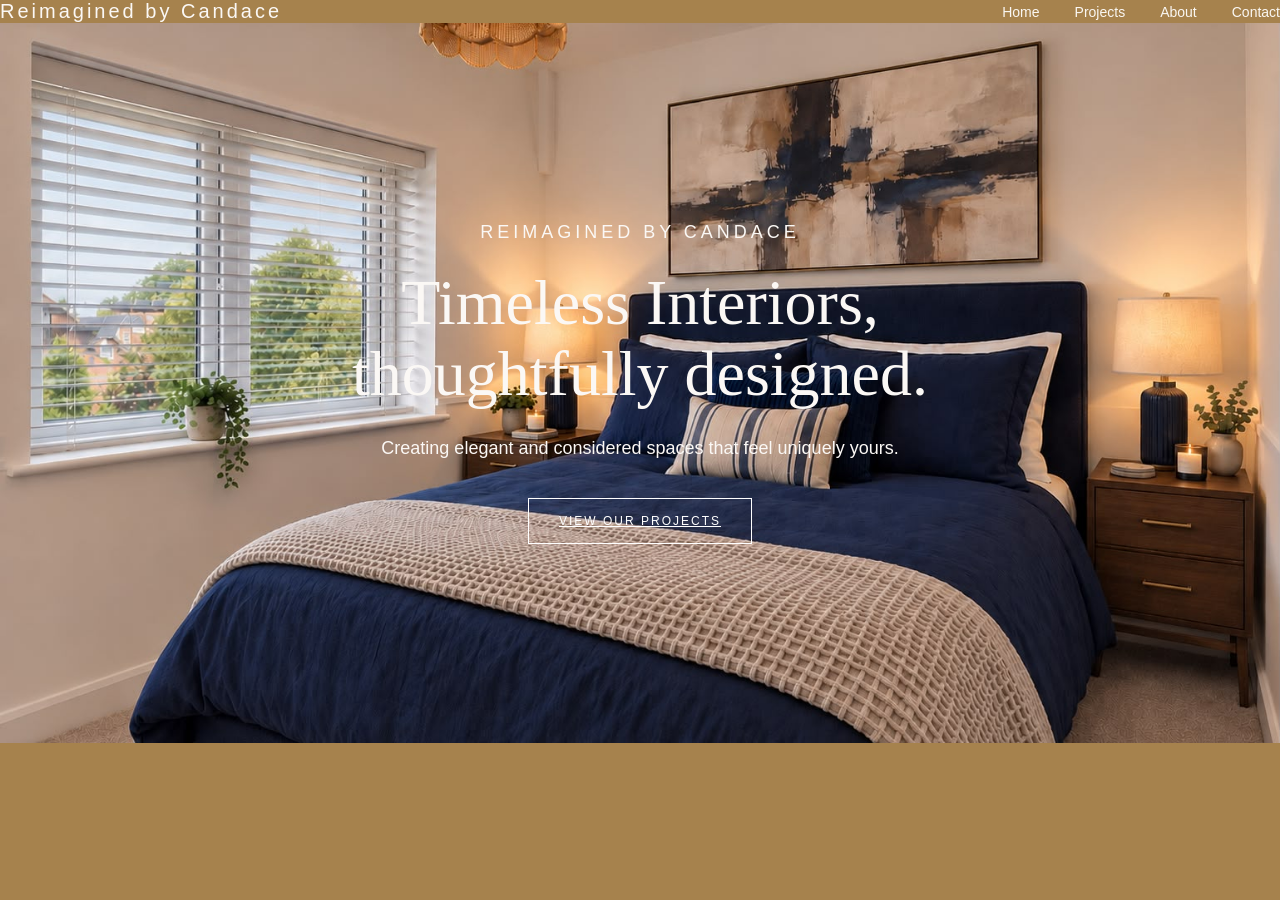
<file: index.html>
<!DOCTYPE html>

<html lang="en">

<head>

    <meta charset="UTF-8">

    <meta name="viewport" content="width=device-width, initial-scale=1.0">

    <title>Reimagined by Candace</title>

    <link rel="stylesheet" href="style.css">

</head>

<body>

<header>

    <nav>

        <div class="logo">Reimagined by Candace</div>

        <div class="nav-links">

            <a href="index.html">Home</a>

            <a href="projects.html">Projects</a>

            <a href="about.html">About</a>

            <a href="contact.html">Contact</a>

        </div>

    </nav>

</header>

<section class="hero">
    <div class="hero-content">

        <p class="eyebrow">REIMAGINED BY CANDACE</p>

        <h1>Timeless Interiors, <br>thoughtfully designed.</h1>

        <p class="hero-text">

            Creating elegant and considered spaces that feel uniquely yours.

        </p>

        <a href="projects.html" class="hero-button">VIEW OUR PROJECTS</a>

    </div>
</section>

</body>
</html>
</file>
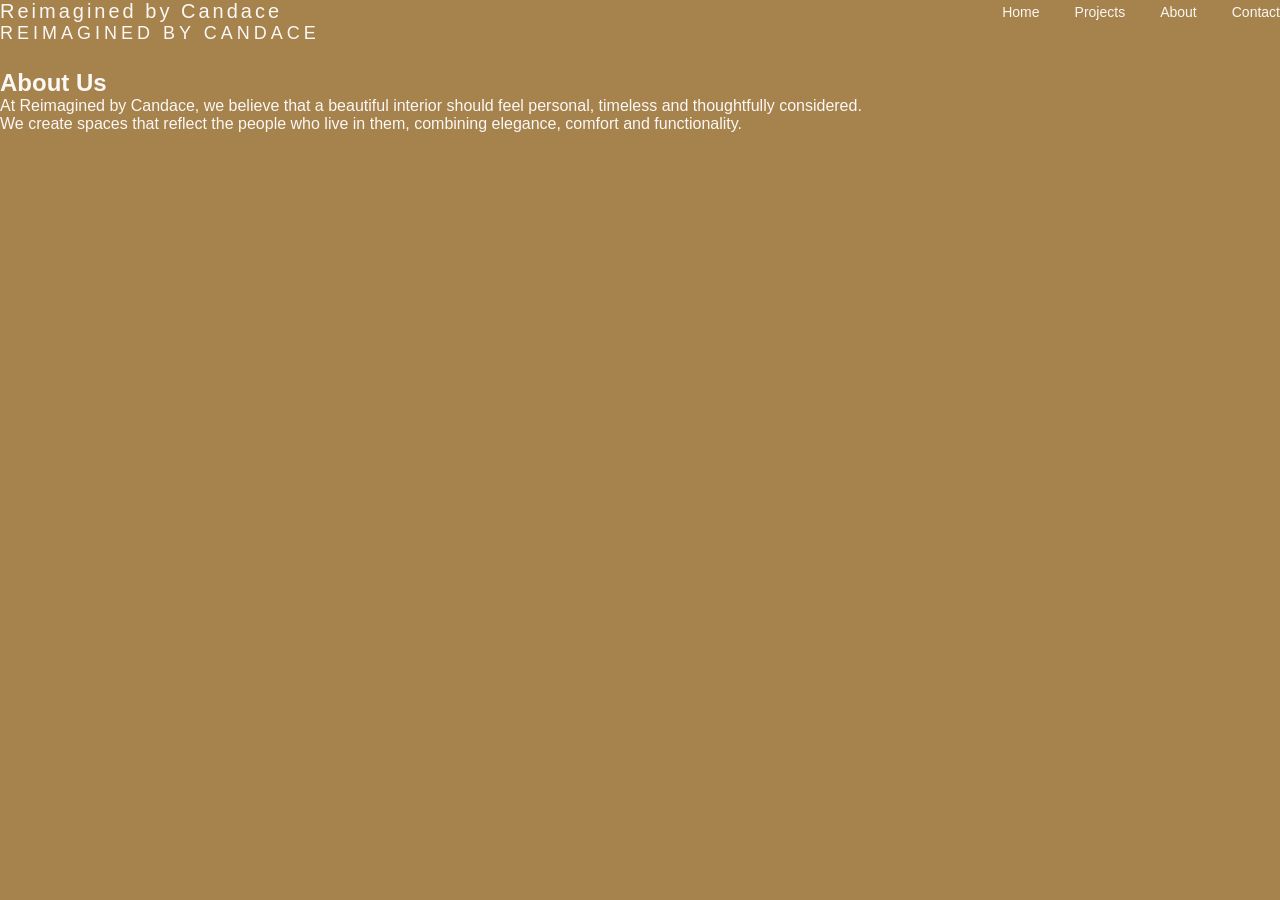
<file: about.html>
<!DOCTYPE html> <html lang="en"> <head> <meta charset="UTF-8"> <meta name="viewport" content="width=device-width, initial-scale=1.0">
<title>About | Reimagined by Candace</title>

<link rel="stylesheet" href="style.css">

</head> <body> <header> <nav> <div class="logo">Reimagined by Candace</div>
    <div class="nav-links">
        <a href="index.html">Home</a>
        <a href="projects.html">Projects</a>
        <a href="about.html">About</a>
        <a href="contact.html">Contact</a>
    </div>
</nav>

</header> <section class="page-content">
<p class="eyebrow">REIMAGINED BY CANDACE</p>

<h1>About Us</h1>

<p>
    At Reimagined by Candace, we believe that a beautiful interior
    should feel personal, timeless and thoughtfully considered.
</p>

<p>
    We create spaces that reflect the people who live in them,
    combining elegance, comfort and functionality.
</p>

</section> </body> </html>
</file>
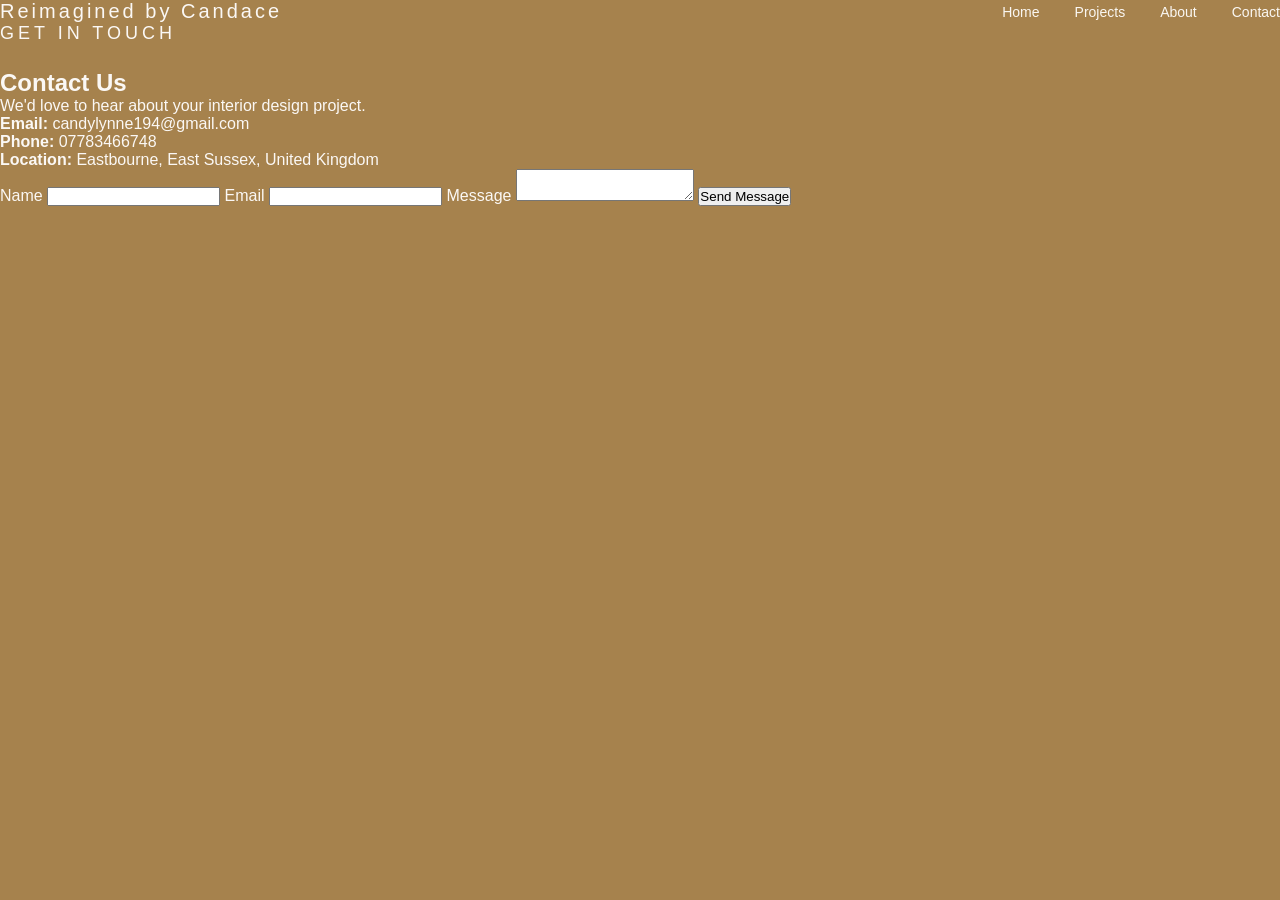
<file: contact.html>
<!DOCTYPE html> <html lang="en"> <head> <meta charset="UTF-8"> <meta name="viewport" content="width=device-width, initial-scale=1.0">
<title>Contact | Reimagined by Candace</title>

<link rel="stylesheet" href="style.css">

</head> <body> <header> <nav> <div class="logo">Reimagined by Candace</div>
    <div class="nav-links">
        <a href="index.html">Home</a>
        <a href="projects.html">Projects</a>
        <a href="about.html">About</a>
        <a href="contact.html">Contact</a>
    </div>
</nav>

</header> <section class="page-content">
<p class="eyebrow">GET IN TOUCH</p>

<h1>Contact Us</h1>

<p>
    We'd love to hear about your interior design project.
</p>

<div class="contact-details">

    <p><strong>Email:</strong> candylynne194@gmail.com</p>

    <p><strong>Phone:</strong> 07783466748</p>

    <p><strong>Location:</strong> Eastbourne, East Sussex, United Kingdom</p>

</div>

<form>

    <label for="name">Name</label>
    <input type="text" id="name" name="name">

    <label for="email">Email</label>
    <input type="email" id="email" name="email">

    <label for="message">Message</label>
    <textarea id="message" name="message"></textarea>

    <button type="submit">Send Message</button>

</form>

</section> </body> </html>
</file>
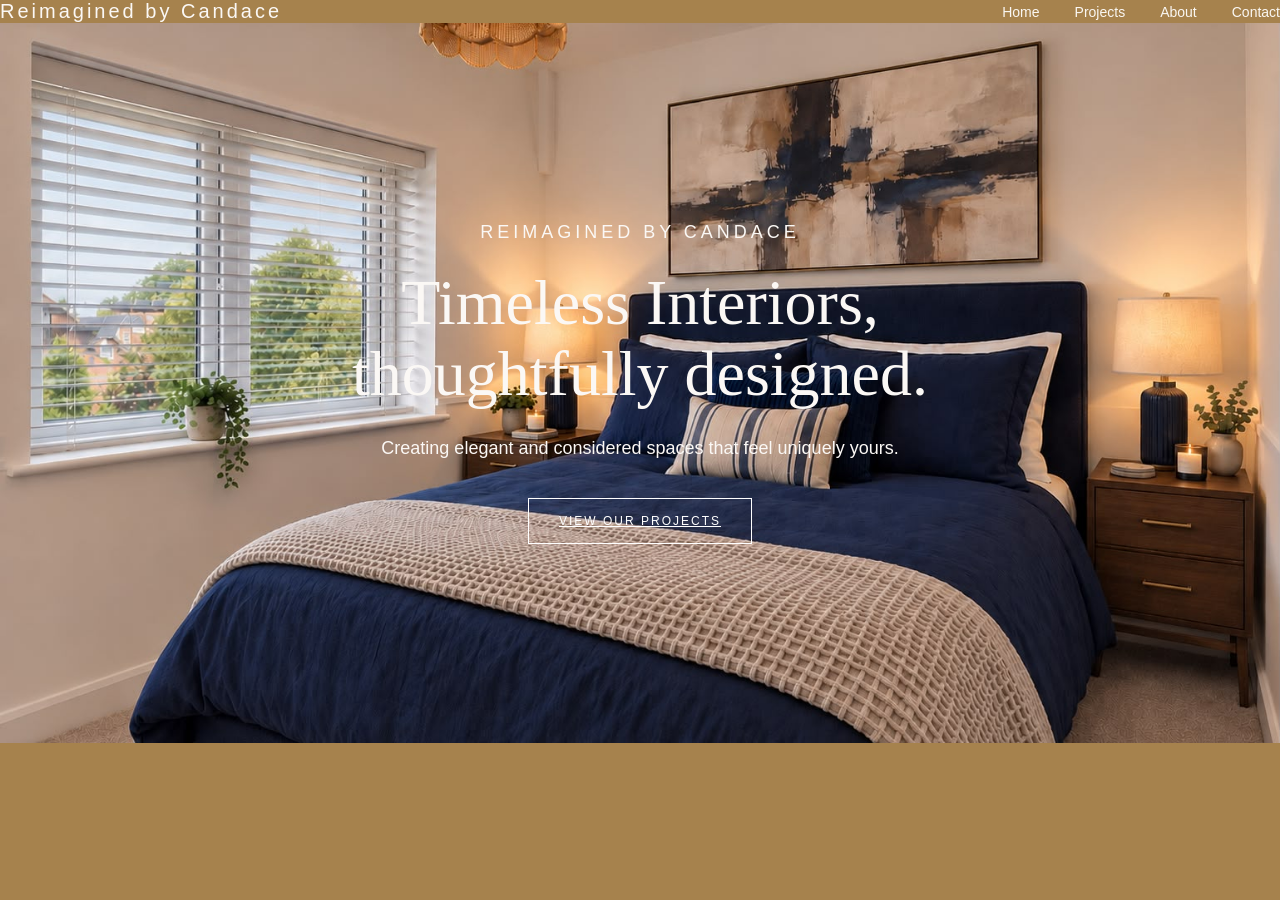
<file: index website.html>
<link rel="stylesheet" href="style.css">
<!DOCTYPE html>
<html> 
<head>
    <meta charset="UTF-8">
    <meta name="viewpoint" content="width=devide-width, initial-scale=1.0">

    <title>Reimagined by Candace</title>

    <link rel="stylesheet" href="style.css">
</head>

<body>
<header>
    <nav>
        <div class="logo">Reimagined by Candace</div>

        <div class="nav-links">
            <a href="index.html">Home</a>
            <a href="projects.html">Projects</a>
            <a href="about.html">About</a>
            <a href="contact.html">Contact</a>
        </div>    
    </nav>
</header>   

<section class="hero">
    <div class ="hero-content">
        <p class="eyebrow">REIMAGINED BY CANDACE</p>

        <h1>Timeless Interiors, <br>thoughtfully designed.</h1>

        <p class="hero-text">
            Creating elegant and considered spaces that feel uniquely yours. 
        </p>

        <a href="projects.html" class="hero-button">VIEW OUR PROJECTS</a>
    </div>
</section>
   




</body>
</html>
</file>
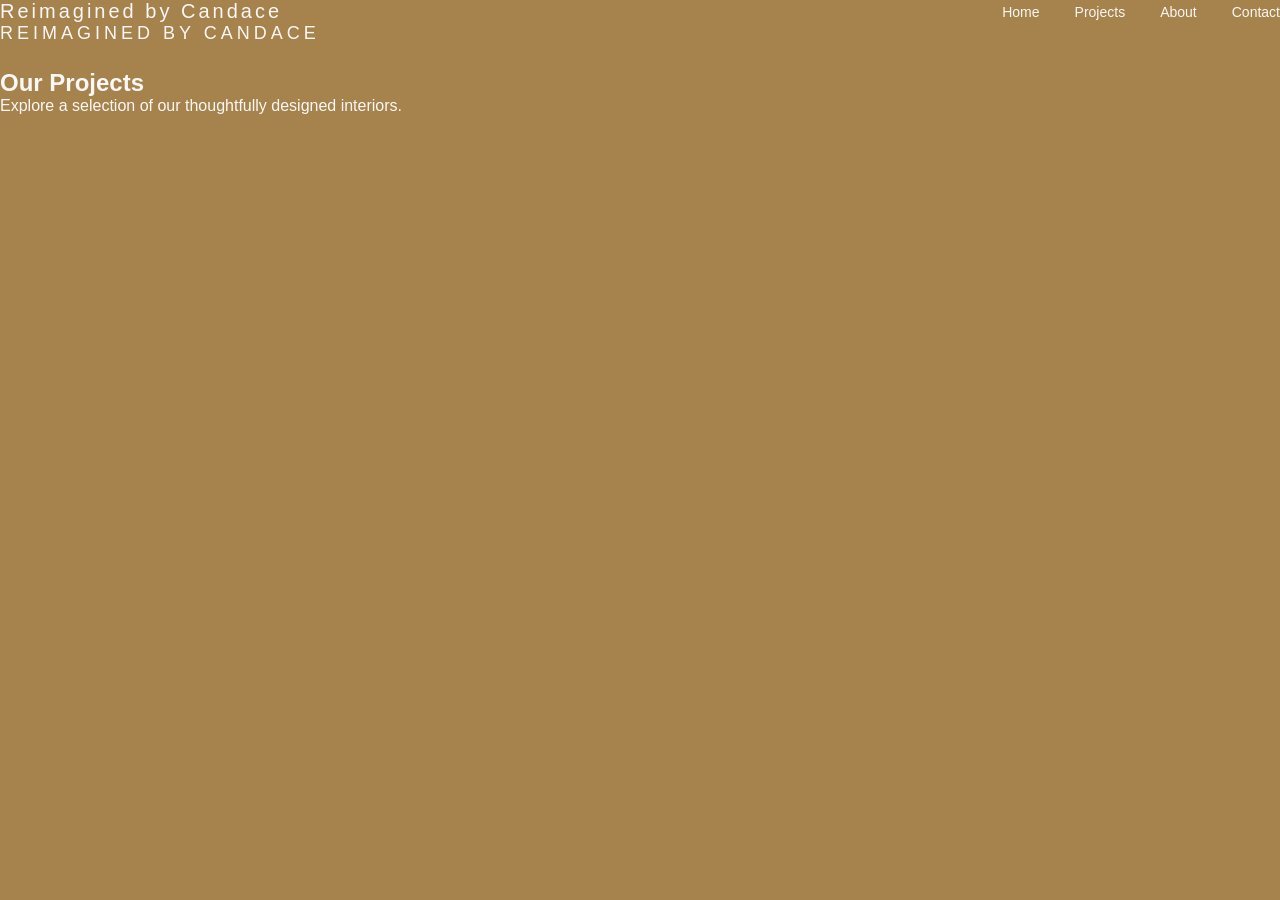
<file: projects.html>
<!DOCTYPE html> <html lang="en"> <head> <meta charset="UTF-8"> <meta name="viewport" content="width=device-width, initial-scale=1.0">
<title>Projects | Reimagined by Candace</title>

<link rel="stylesheet" href="style.css">

</head> <body> <header> <nav> <div class="logo">Reimagined by Candace</div>
    <div class="nav-links">
        <a href="index.html">Home</a>
        <a href="projects.html">Projects</a>
        <a href="about.html">About</a>
        <a href="contact.html">Contact</a>
    </div>
</nav>

</header> <section class="page-content">
<p class="eyebrow">REIMAGINED BY CANDACE</p>

<h1>Our Projects</h1>

<p>
    Explore a selection of our thoughtfully designed interiors.
</p>

</section> </body> </html>
</file>
<file: style.css>
* {
    margin: 0;
    padding: 0;
    box-sizing: boarder-box;
}

body {
    font-family: Arial, sans-serif;
    color: #fbf8f5;
    background: #a6824d;
}

nav{
    display: flex;
    justify-content: space-between;
    align-items: center;
    padding; 30px 60px
}

.logo {
    font-size: 20px;
    letter-spacing: 3px;
}

.nav-links {
    display: flex;
    gap: 35px
}

.nav-links a {
    text-decoration: none;
    color: #faf7f2;
    font-size: 14px;
}

.hero {
    min-height: 80vh;
    display: flex;
    align-items: center;
    justify-content: center;
    text-align: center;

    background-image: 
        linear-gradient(rgba(30, 28, 25, 0.35), rgba (30, 28, 25, 0.35));
    background-image:
        url("images/interior.jpeg");

    background-size: cover;
    background-position: center;
    background-repeat: no-repeat;
}

.hero-content {
    max-width: 800px;
    padding: 40px;
}

.eyebrow {
    font-size: 18px;
    letter-spacing: 4px;
    margin-bottom: 25px;
}

.hero h1 {
    font-family: Georgia, serif;
    font-size: 64px;
    font-weight: normal;
    line-height: 1.1;
    margin-bottom: 25px;
}

.hero-text {
    font-size: 18px;
    line-height: 1.6;
    margin-bottom: 35px;
}

.hero-button {
    display: inline-block;
    padding: 15px 30px;
    border: 1px solid white;
    color: white;
    text-decoation: none;
    font-size: 12px;
    letter-spacing: 2px;
}

.hero-button:hover {
    background: white;
    color: #a6824d;
}
</file>
